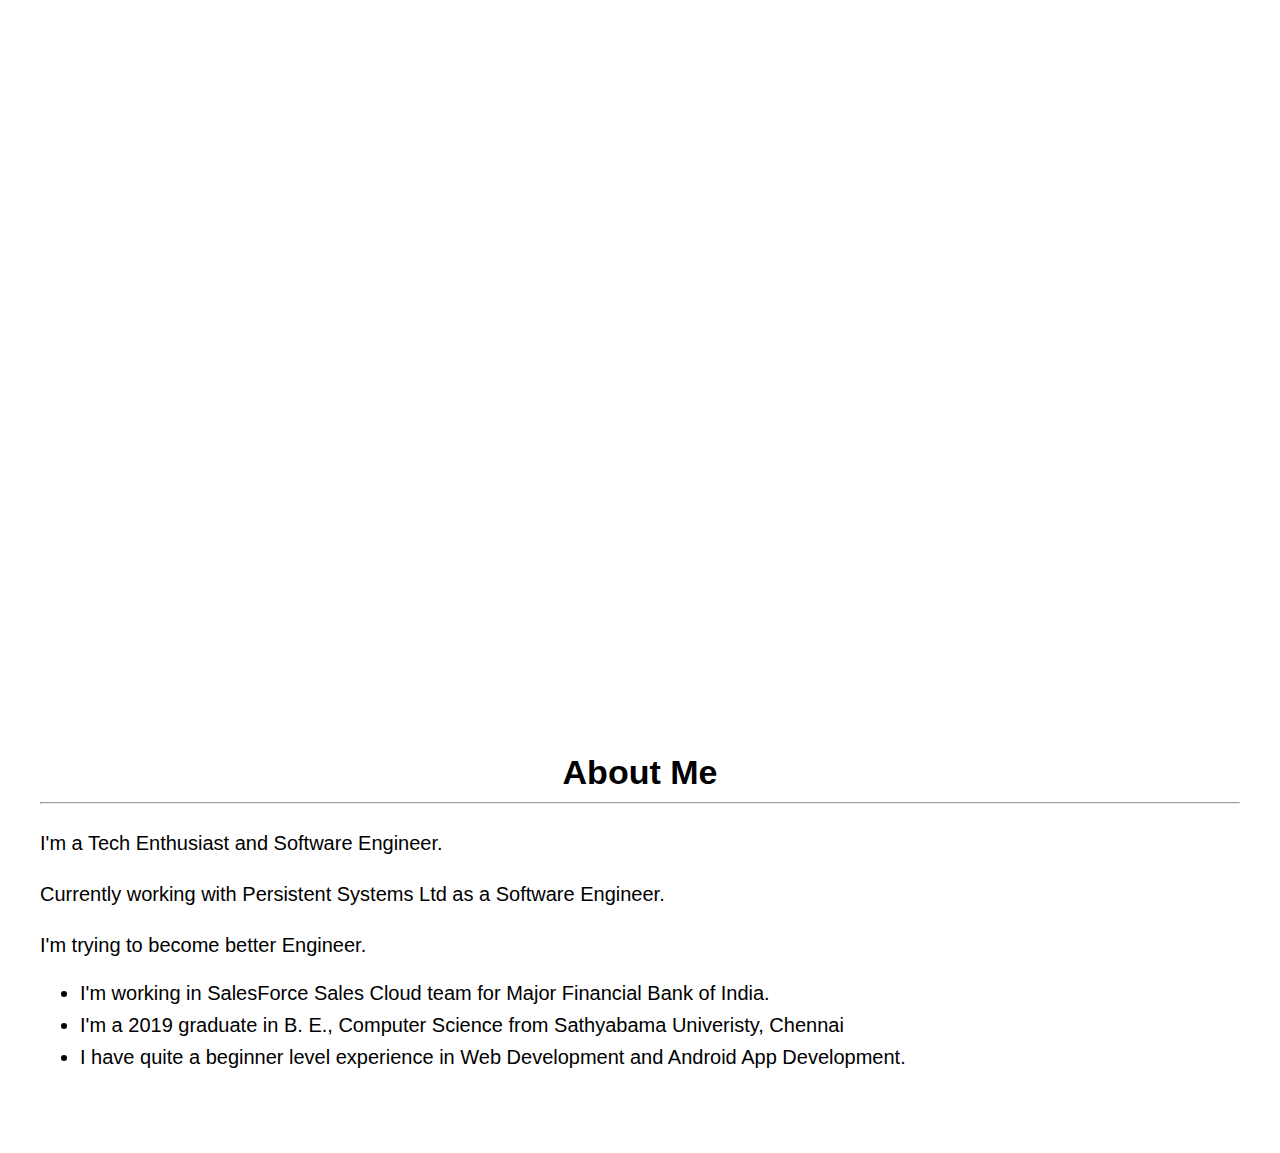
<file: index.html>
<!DOCTYPE html>
<html lang="en">
  <head>
    <meta charset="UTF-8" />
    <meta name="viewport" content="width=device-width, initial-scale=1.0" />
    <title>Home - Jnana Bhaskar Akhil</title>
    <link rel="stylesheet" href="./style.css" />
  </head>
  <body>
    <header class="header">
      <div class="section">
        <nav class="nav">
          <a href="#"><span class="nav-item">Home</span></a>
          <a href="projects.html"><span class="nav-item">Projects</span></a>
          <a href="/contact.html"><span class="nav-item">Contact</span></a>
        </nav>
        <div class="banner-heading">
          <h1 class="banner-heading-main-heading">Idury Jnana Bhaskar Akhil</h1>
          <h4 class="banner-heading-sub-heading">Software Engineer</h4>
        </div>
      </div>
    </header>
    <main class="section-description">
      <div class="main-content">
        <section class="main-details">
          <h3 class="main-subheading">About Me</h3>
          <hr />
          <p>I'm a Tech Enthusiast and Software Engineer.</p>
          <p>
            Currently working with Persistent Systems Ltd as a Software
            Engineer.
          </p>
          <p>I'm trying to become better Engineer.</p>
          <ul>
            <li>
              I'm working in SalesForce Sales Cloud team for Major Financial
              Bank of India.
            </li>
            <li>
              I'm a 2019 graduate in B. E., Computer Science from Sathyabama
              Univeristy, Chennai
            </li>
            <li>
              I have quite a beginner level experience in Web Development and
              Android App Development.
            </li>
          </ul>
        </section>
      </div>
    </main>
  </body>
</html>
</file>
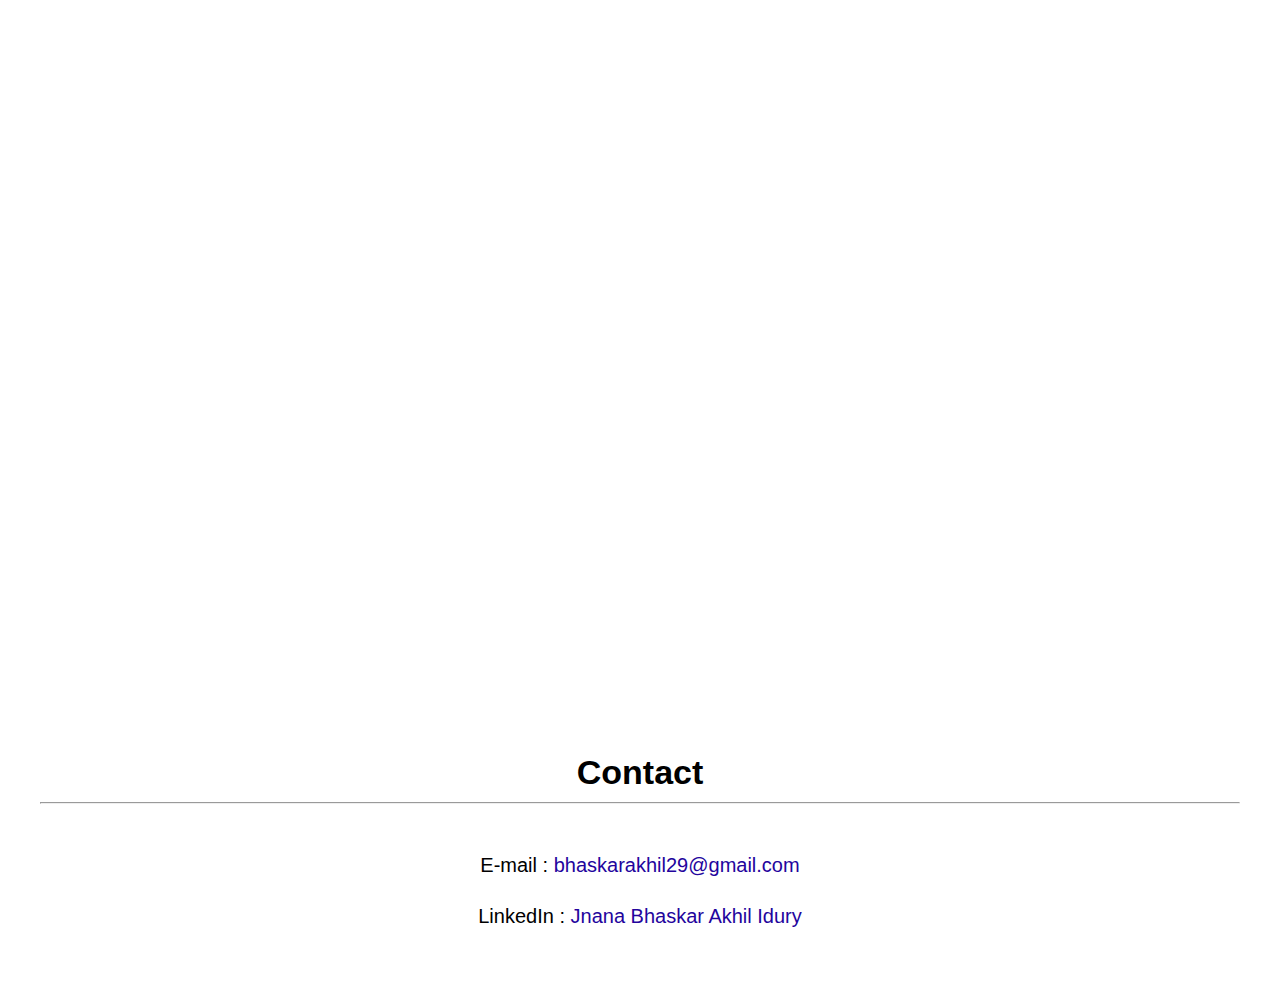
<file: contact.html>
<!DOCTYPE html>
<html lang="en">
  <head>
    <meta charset="UTF-8" />
    <meta name="viewport" content="width=device-width, initial-scale=1.0" />
    <title>Home - Jnana Bhaskar Akhil</title>
    <link rel="stylesheet" href="./style.css" />
  </head>
  <body>
    <header class="header">
      <div class="section">
        <nav class="nav">
          <a href="index.html"><span class="nav-item">Home</span></a>
          <a href="projects.html"><span class="nav-item">Projects</span></a>
          <a href="/contact.html"><span class="nav-item">Contact</span></a>
        </nav>
        <div class="banner-heading">
          <h1 class="banner-heading-main-heading">Idury Jnana Bhaskar Akhil</h1>
          <h4 class="banner-heading-sub-heading">Software Engineer</h4>
        </div>
      </div>
    </header>
    <main class="section-description">
      <div class="main-content">
        <section>
          <h3 class="main-subheading">Contact</h3>
          <hr />
          <section class="contact-info">
            <span>E-mail :</span>
            <a
              href="mailto:bhaskarakhil29@gmail.com"
              target="_blank"
              rel="noopener noreferrer"
              >bhaskarakhil29@gmail.com</a
            >
            <p></p>
            <span>LinkedIn :</span>
            <a
              href="https://www.linkedin.com/in/jnana-bhaskar-akhil-idury-b69007128/"
              target="_blank"
              rel="noopener noreferrer"
              >Jnana Bhaskar Akhil Idury</a
            >
          </section>
        </section>
      </div>
    </main>
  </body>
</html>
</file>
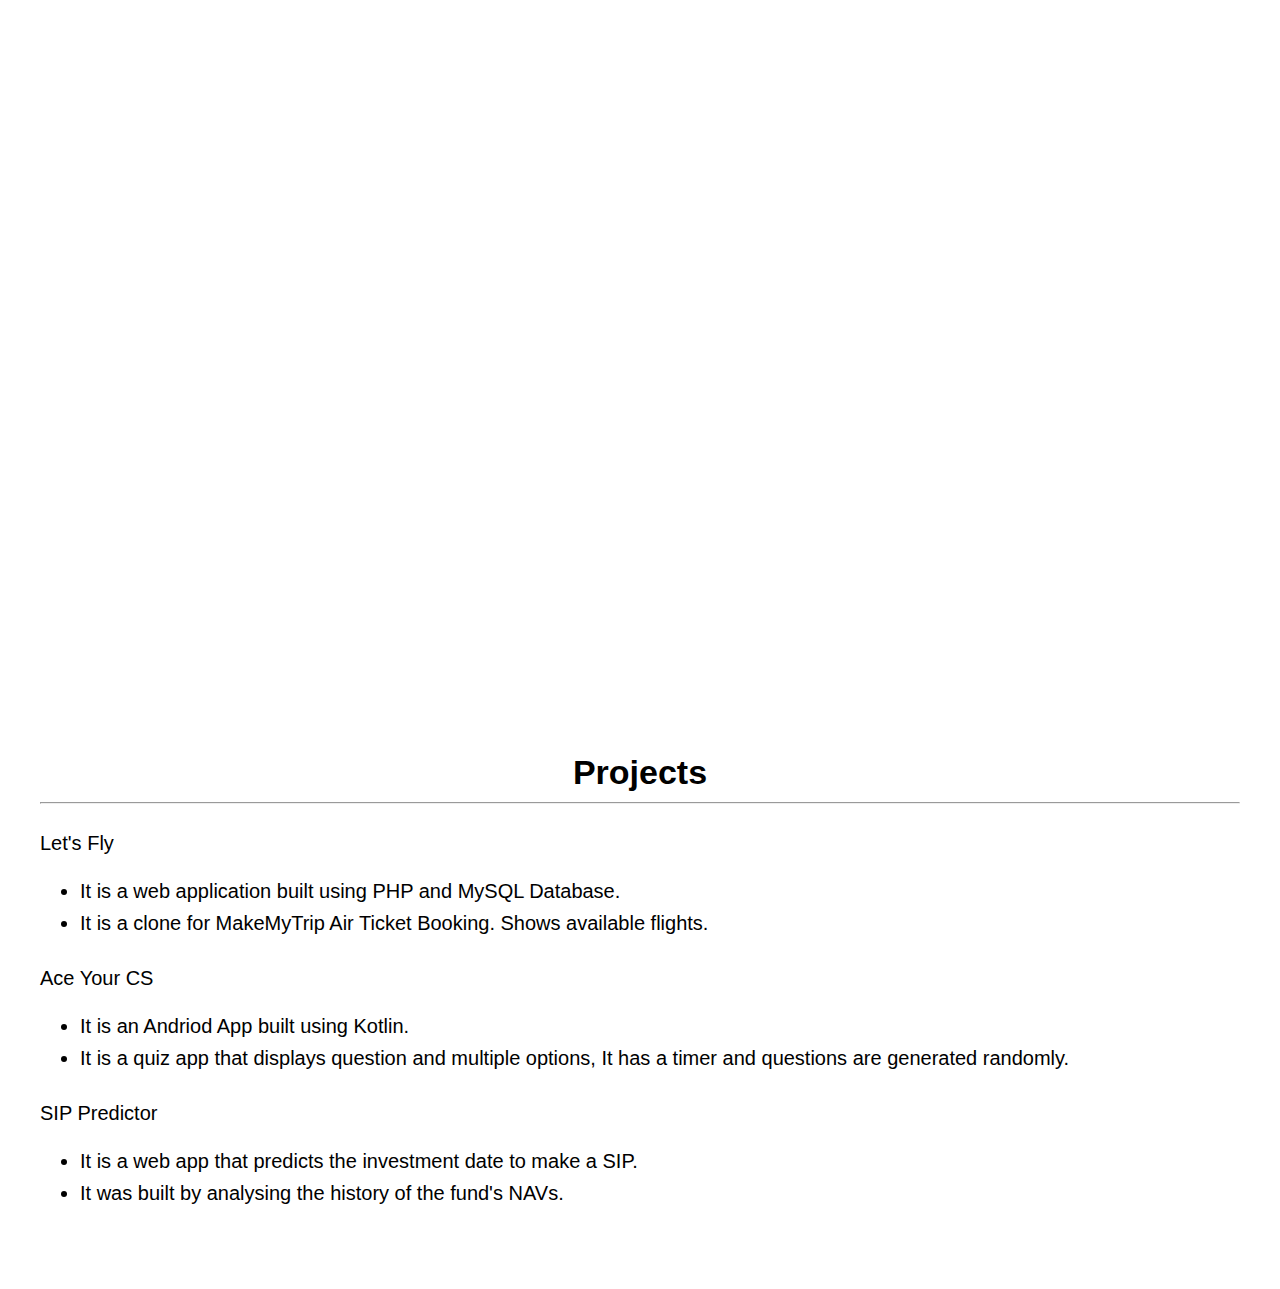
<file: projects.html>
<!DOCTYPE html>
<html lang="en">
  <head>
    <meta charset="UTF-8" />
    <meta name="viewport" content="width=device-width, initial-scale=1.0" />
    <title>Home - Jnana Bhaskar Akhil</title>
    <link rel="stylesheet" href="./style.css" />
  </head>
  <body>
    <header class="header">
      <div class="section">
        <nav class="nav">
          <a href="index.html"><span class="nav-item">Home</span></a>
          <a href="projects.html"><span class="nav-item">Projects</span></a>
          <a href="/contact.html"><span class="nav-item">Contact</span></a>
        </nav>
        <div class="banner-heading">
          <h1 class="banner-heading-main-heading">Idury Jnana Bhaskar Akhil</h1>
          <h4 class="banner-heading-sub-heading">Software Engineer</h4>
        </div>
      </div>
    </header>
    <main class="section-description">
      <div class="main-content">
        <section class="main-details">
          <h3 class="main-subheading">Projects</h3>
          <hr />
          <p>Let's Fly</p>
          <ul>
            <li>It is a web application built using PHP and MySQL Database.</li>
            <li>
              It is a clone for MakeMyTrip Air Ticket Booking. Shows available
              flights.
            </li>
          </ul>
          <p>Ace Your CS</p>
          <ul>
            <li>It is an Andriod App built using Kotlin.</li>
            <li>
              It is a quiz app that displays question and multiple options, It
              has a timer and questions are generated randomly.
            </li>
          </ul>
          <p>SIP Predictor</p>
          <ul>
            <li>
              It is a web app that predicts the investment date to make a SIP.
            </li>
            <li>It was built by analysing the history of the fund's NAVs.</li>
          </ul>
        </section>
      </div>
    </main>
  </body>
</html>
</file>
<file: style.css>
body {
  margin: 0;
  font-family: Arial, Helvetica, sans-serif;
  /* color: #23049d; */
  font-size: 20px;
}

a {
  text-decoration: none;
  color: #23049d;
}

h1 {
  font-size: 48px;
}

h2 {
  font-size: 42px;
}

h3 {
  font-size: 34px;
}

h4 {
  font-size: 28px;
}

h5 {
  font-size: 24px;
}

h6 {
  font-size: 20px;
}

p {
  margin-top: 28px;
  font-size: 20px;
}

li {
  line-height: 32px;
  font-size: 20px;
}

.section {
  width: 1200px;
  margin: 0 auto;
}

.nav {
  text-align: left;
  font-size: 20px;
}

.header {
  background-image: url("https://images.unsplash.com/photo-1603715749723-240c88df18b1?ixid=MnwxMjA3fDB8MHxwaG90by1wYWdlfHx8fGVufDB8fHx8&ixlib=rb-1.2.1&auto=format&fit=crop&w=1500&q=80");
  background-size: cover;
  background-repeat: no-repeat;
  padding-top: 28px;
  height: 75vh;
  color: white;
}

.nav-item {
  color: white;
  padding-right: 50px;
}

.banner-heading {
  /* padding: px 0; */
  margin: 150px 0;
}

.banner-heading-main-heading {
  /* margin: 4px 0; */
  font-size: 48px;
  text-align: left;
}

.banner-heading-sub-heading {
  /* margin-top: 0; */
  /* margin-left: 4px; */
  text-align: left;
  font-size: 42px;
}
.section-description {
  /* height: 70vh; */
  margin-top: 50px;
}

.main-content {
  padding: 0 40px;
  margin-bottom: 80px;
}
.main-heading {
  text-align: left;
}

.main-subheading {
  margin-top: 48px;
  margin-bottom: 0;
  text-align: center;
}

.contact-info {
  margin-top: 50px;
  text-align: center;
}
</file>
